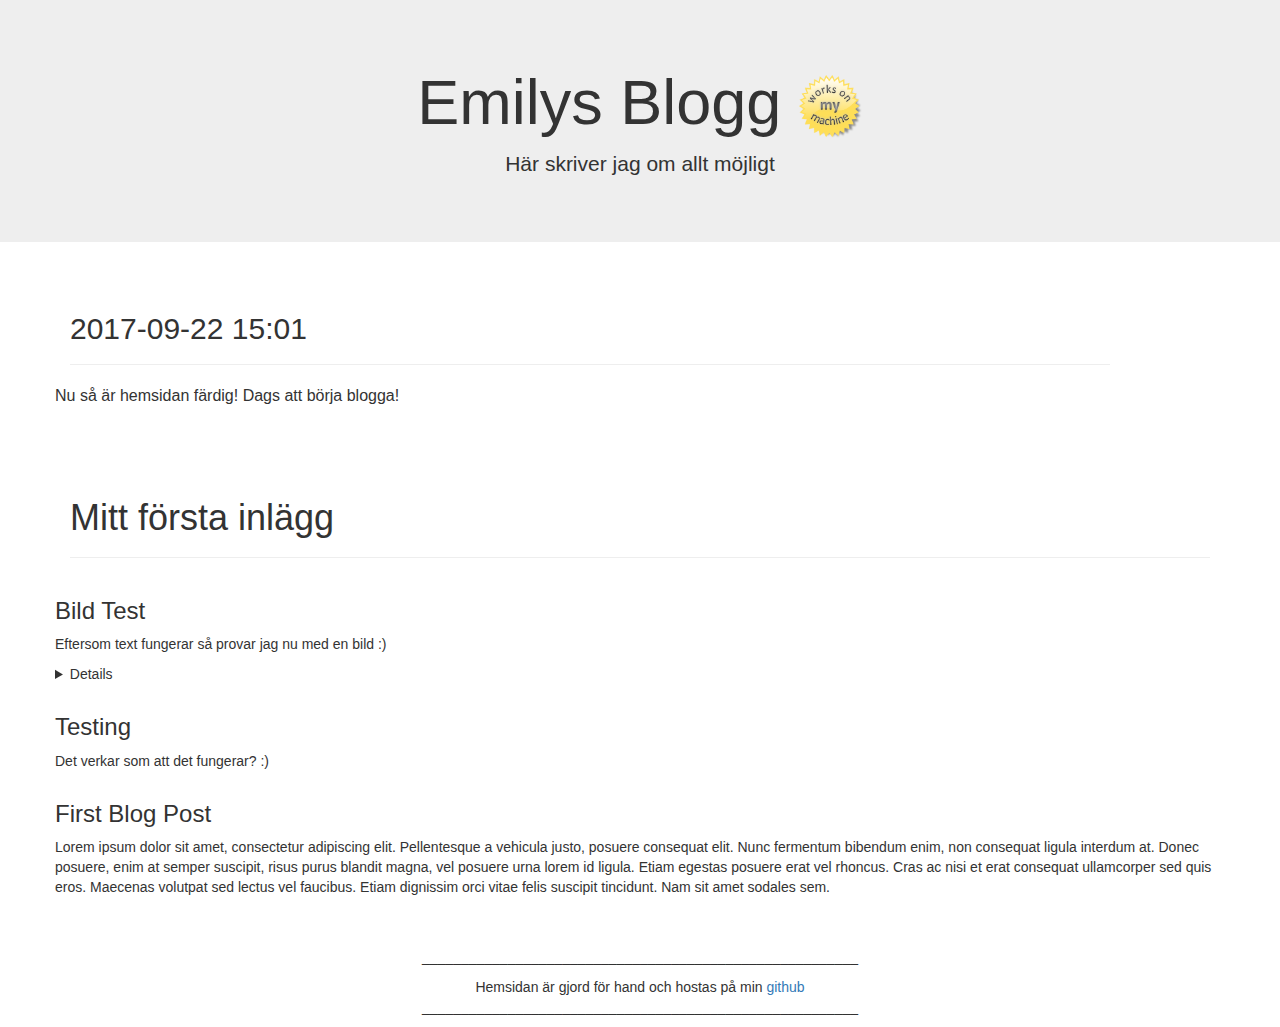
<file: index.html>
<!DOCTYPE html>
<html lang="sv">
<head> <!--	HEAD	-->
<meta charset="UTF-8">
<meta http-equiv="X-UA-Compatible" content="IE=edge, chrome=1">
<meta name="viewport" content="width=device-width, initial-scale=1">

<title>Emilys Blogg</title>

<meta name="description" content="Tankar, känslor och upplevelser.">
<meta name="author" content="Emily Hedman">
<meta name="viewport" content="width=device-width; initial-scale=1.0">

<link rel="shortcut icon" href="favicon.ico">
<link rel="apple-touch-icon" href="img/favicon.png">
<link rel="stylesheet" href="css/bootstrap.min.css">
</head> <!--	END OF HEAD	-->

<body> <!--	BODY	-->
<div class="jumbotron"> <!--	BANNER	-->
<center>
<h1>Emilys Blogg
<img src="img/womm.png" alt="Works on my machine" width="64" height="64px">
</h1>
<p>Här skriver jag om allt möjligt</p>
</center>
</div>
<div class="container"> <!--	BLOG POSTS CONTAINER	-->
<!--	START OF BLOG POSTS	-->

<div class="page-header" style="margin-right: 100px;">
<h2>2017-09-22 15:01</h2></div>

<div class="row" > 
<p style="font-size:16px">Nu så är hemsidan färdig! Dags att börja blogga!</p>
<br></br>
</div>

<!------------------------------------------------------------>
<div class="page-header"> 
<h1>Mitt första inlägg</h1></div>
<!------------------------------------------------------------>
<div class="row">
<h3>Bild Test</h3>
<p>Eftersom text fungerar så provar jag nu med en bild :)
<details>
<img src="img/test.png" alt="Mountain View">
</details>
</p></div>
<!------------------------------------------------------------>
<div class="row" background: #000000;>
<h3>Testing</h3>
<p>Det verkar som att det fungerar? :)</p>
</div>
<!------------------------------------------------------------>
<div class="row">
<h3>First Blog Post</h3>
<p>Lorem ipsum dolor sit amet, consectetur adipiscing elit. Pellentesque a vehicula justo, posuere consequat elit. Nunc fermentum bibendum enim, non consequat ligula interdum at. Donec posuere, enim at semper suscipit, risus purus blandit magna, vel posuere urna lorem id ligula. Etiam egestas posuere erat vel rhoncus. Cras ac nisi et erat consequat ullamcorper sed quis eros. Maecenas volutpat sed lectus vel faucibus. Etiam dignissim orci vitae felis suscipit tincidunt. Nam sit amet sodales sem.
</p></div>
<!------------------------------------------------------------>
</div> <!--	END OF BLOG POSTS CONTAINER		-->


<br></br> <!-- A break before the footer -->
<footer>
    <center>
    <p>________________________________________________________</p>
    <p3>Hemsidan är gjord för hand och hostas på min </p3><a href="https://github.com/emhean">github</a> 
    <p>________________________________________________________</p>
    </center>
</footer>


</body> <!--	END OF BODY	-->
</html>
</file>
